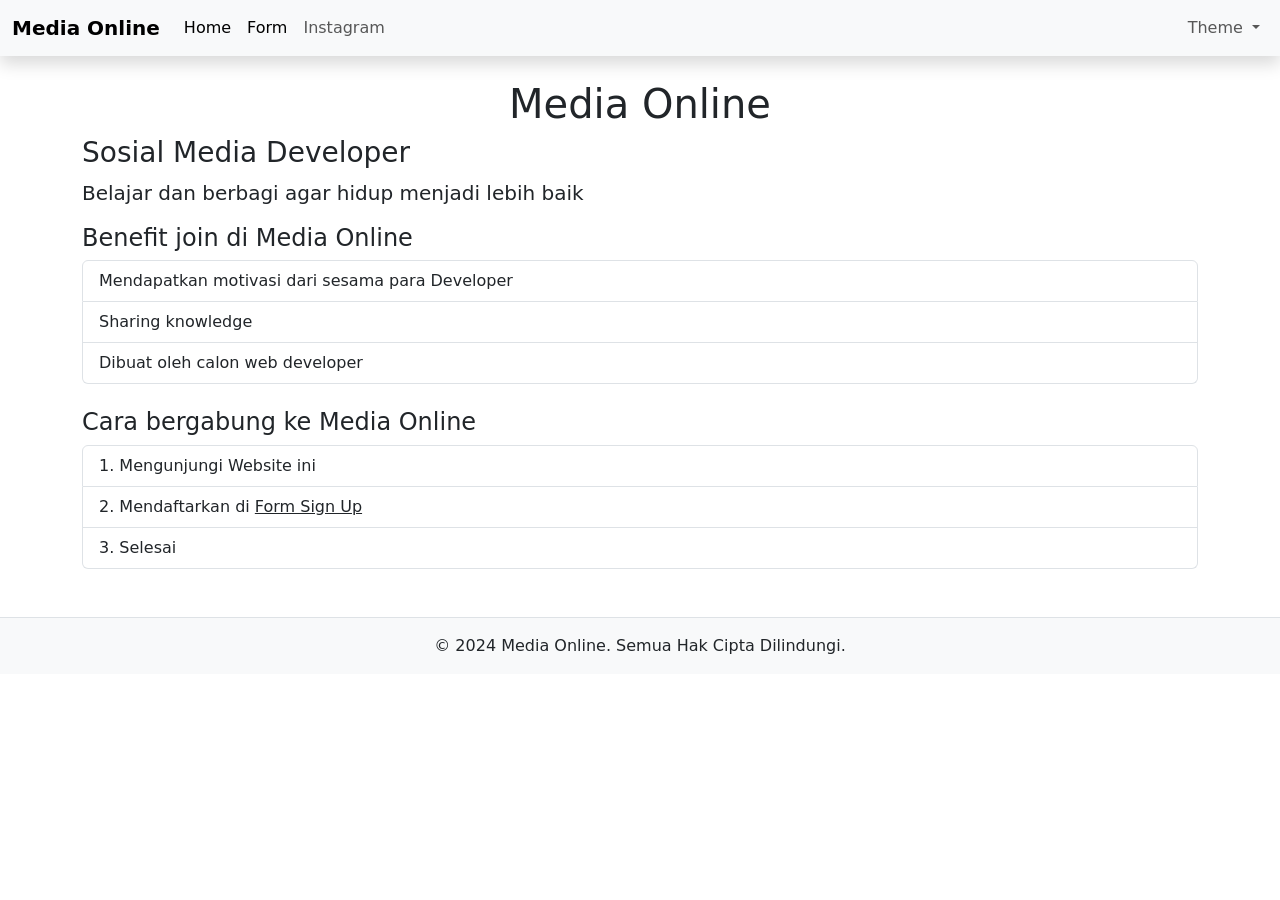
<file: index.html>
<!DOCTYPE html>
<html lang="en">
<head>
  <meta charset="UTF-8">
  <meta name="viewport" content="width=device-width, initial-scale=1.0">
  <link href="https://cdn.jsdelivr.net/npm/bootstrap@5.3.0/dist/css/bootstrap.min.css" rel="stylesheet">
  <title>File HTML index</title>
</head>
<body>
  <nav class="navbar navbar-expand-lg bg-body-tertiary shadow">
    <div class="container-fluid">
        <a class="navbar-brand" href="#"><b>Media Online</b></a>
        <button class="navbar-toggler" type="button" data-bs-toggle="collapse" data-bs-target="#navbarNav" aria-controls="navbarNav" aria-expanded="false" aria-label="Toggle navigation">
            <span class="navbar-toggler-icon"></span>
        </button>
        <div class="collapse navbar-collapse" id="navbarNav">
            <ul class="navbar-nav">
                <li class="nav-item">
                    <a class="nav-link active" aria-current="page" href="index1.html">Home</a>
                </li>
                <li class="nav-item">
                    <a class="nav-link active" aria-current="page" href="form1.html" >Form</a>
                </li>
                <li class="nav-item">
                    <a class="nav-link" href="https://www.instagram.com/sanfdghan_/profilecard/?igsh=MWtpYjQ4YmJoMHR1ag==">Instagram</a>
                </li>
            </ul>
            <ul class="navbar-nav ms-auto">
                <li class="nav-item dropdown">
                    <a class="nav-link dropdown-toggle btn btn-secondary" href="#" role="button" data-bs-toggle="dropdown" aria-expanded="false">
                        Theme
                    </a>
                    <ul class="dropdown-menu dropdown-menu-end">
                        <li><a class="dropdown-item" href="#">Action</a></li>
                        <li><a class="dropdown-item" href="#">Another action</a></li>
                        <li><a class="dropdown-item" href="#">Something else here</a></li>
                    </ul>
                </li>
            </ul>
        </div>
    </div>
</nav>


<header>
   <center> <h1 class="mt-4">Media Online</h1></center>
</header>

<div class="container">
    <h3>Sosial Media Developer</h3>
    <p class="lead">Belajar dan berbagi agar hidup menjadi lebih baik</p>
    
    <h4>Benefit join di Media Online</h4>
    <ul class="list-group mb-4">
        <li class="list-group-item">Mendapatkan motivasi dari sesama para Developer</li>
        <li class="list-group-item">Sharing knowledge</li>
        <li class="list-group-item">Dibuat oleh calon web developer</li>
    </ul>
    
    <h4>Cara bergabung ke Media Online</h4>
    <ol class="list-group list-group-numbered">
        <li class="list-group-item">Mengunjungi Website ini</li>
        <li class="list-group-item">Mendaftarkan di <a href="form1.html" class="text-dark" >Form Sign Up</a></li>
        <li class="list-group-item">Selesai</li>
    </ol>
</div>

<footer class="text-center mt-5 py-3 border-top bg-light">
    &copy; 2024 Media Online. Semua Hak Cipta Dilindungi.
</footer>
</body>
</html>
</file>
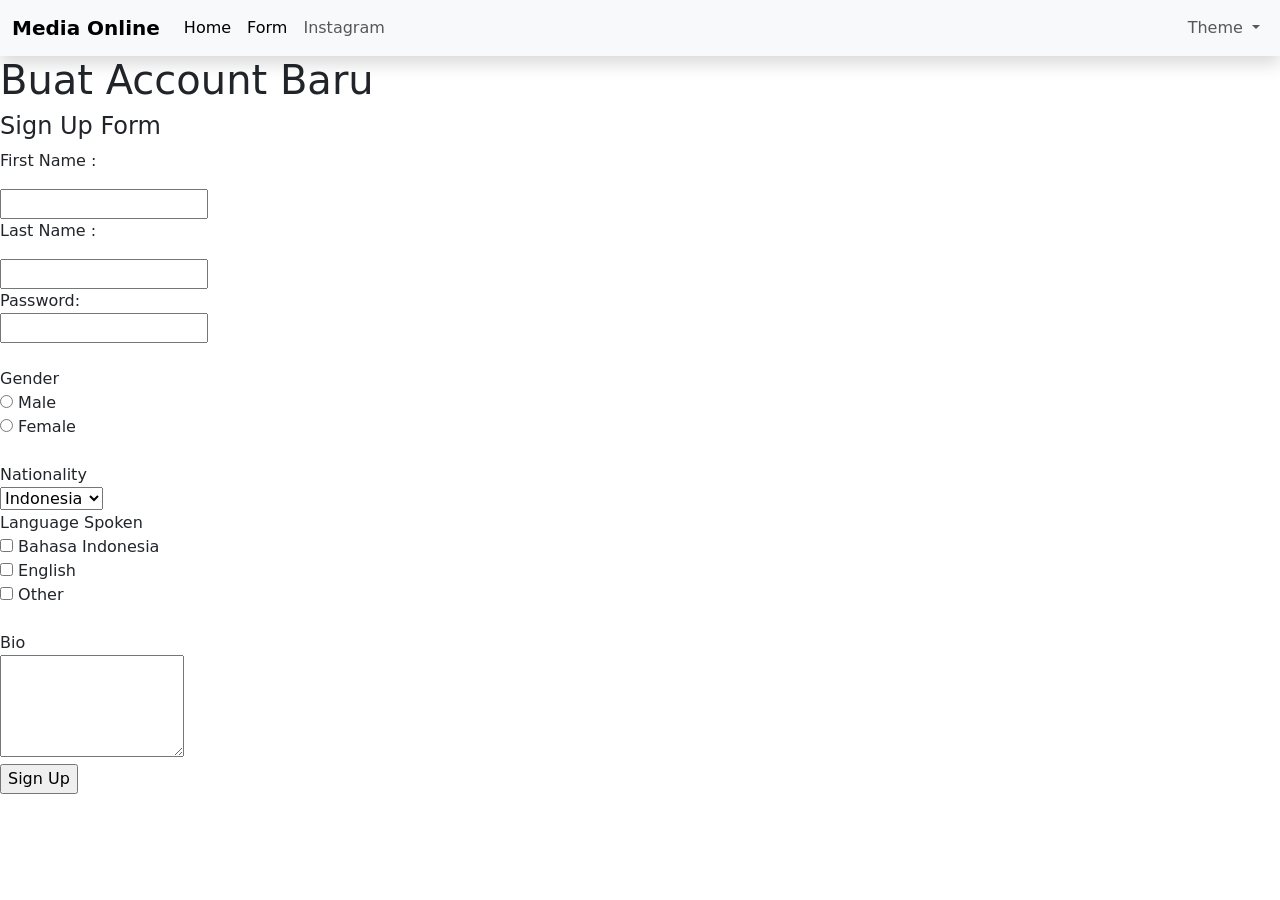
<file: form.html>
<!DOCTYPE html>
<html lang="en">
<head>
  <meta charset="UTF-8">
  <meta name="viewport" content="width=device-width, initial-scale=1.0">
  <link href="https://cdn.jsdelivr.net/npm/bootstrap@5.3.0/dist/css/bootstrap.min.css" rel="stylesheet">
  <title>Form HTML</title>
</head>
<body>
  <nav class="navbar navbar-expand-lg bg-body-tertiary shadow">
    <div class="container-fluid">
        <a class="navbar-brand" href="#"><b>Media Online</b></a>
        <button class="navbar-toggler" type="button" data-bs-toggle="collapse" data-bs-target="#navbarNav" aria-controls="navbarNav" aria-expanded="false" aria-label="Toggle navigation">
            <span class="navbar-toggler-icon"></span>
        </button>
        <div class="collapse navbar-collapse" id="navbarNav">
            <ul class="navbar-nav">
                <li class="nav-item">
                    <a class="nav-link active" aria-current="page" href="index1.html">Home</a>
                </li>
                <li class="nav-item">
                    <a class="nav-link active" aria-current="page" href="form1.html">Form</a>
                </li>
                <li class="nav-item">
                    <a class="nav-link" href="https://www.instagram.com/sanfdghan_/profilecard/?igsh=MWtpYjQ4YmJoMHR1ag==">Instagram</a>
                </li>
            </ul>
            <ul class="navbar-nav ms-auto">
                <li class="nav-item dropdown">
                    <a class="nav-link dropdown-toggle btn btn-secondary" href="#" role="button" data-bs-toggle="dropdown" aria-expanded="false">
                        Theme
                    </a>
                    <ul class="dropdown-menu dropdown-menu-end">
                        <li><a class="dropdown-item" href="#">Action</a></li>
                        <li><a class="dropdown-item" href="#">Another action</a></li>
                        <li><a class="dropdown-item" href="#">Something else here</a></li>
                    </ul>
                </li>
            </ul>
        </div>
    </div>
</nav>

<form action="welcome1.html" method="get">
    <h1>Buat Account Baru</h1>
    <h4>Sign Up Form</h4>
    
    <p>First Name :</p>
    <input type="text" id="username" name="username" required><br>
    
    <p>Last Name :</p>
    <input type="text" id="lastname" name="lastname" required><br>
    
    <label>Password:</label><br>
    <input type="password" id="password" name="password" required><br><br>
    
    <div class="gender">
        <label>Gender</label><br>
        <input type="radio" id="male" name="gender" value="Male">
        <label for="male">Male</label><br>
        <input type="radio" id="female" name="gender" value="Female">
        <label for="female">Female</label>
    </div><br>
    
    <label for="nationality">Nationality</label><br>
    <select id="nationality" name="nationality">
        <option value="Indonesia">Indonesia</option>
        <option value="Malaysia">Malaysia</option>
        <option value="Singapore">Singapore</option>
        <option value="Thailand">Thailand</option>
    </select><br>

    <div class="language">
        <label>Language Spoken</label><br>
        <input type="checkbox" id="bahasa_indonesia" name="language" value="Bahasa Indonesia">
        <label for="bahasa_indonesia">Bahasa Indonesia</label><br>
        <input type="checkbox" id="english" name="language" value="English">
        <label for="english">English</label><br>
        <input type="checkbox" id="other" name="language" value="Other">
        <label for="other">Other</label>
    </div><br>

    <label for="bio">Bio</label><br>
    <textarea id="bio" name="bio" rows="4"></textarea><br>

    <input href="welcome1.html" type="submit" value="Sign Up">
</form>
</body>
</html>
</file>
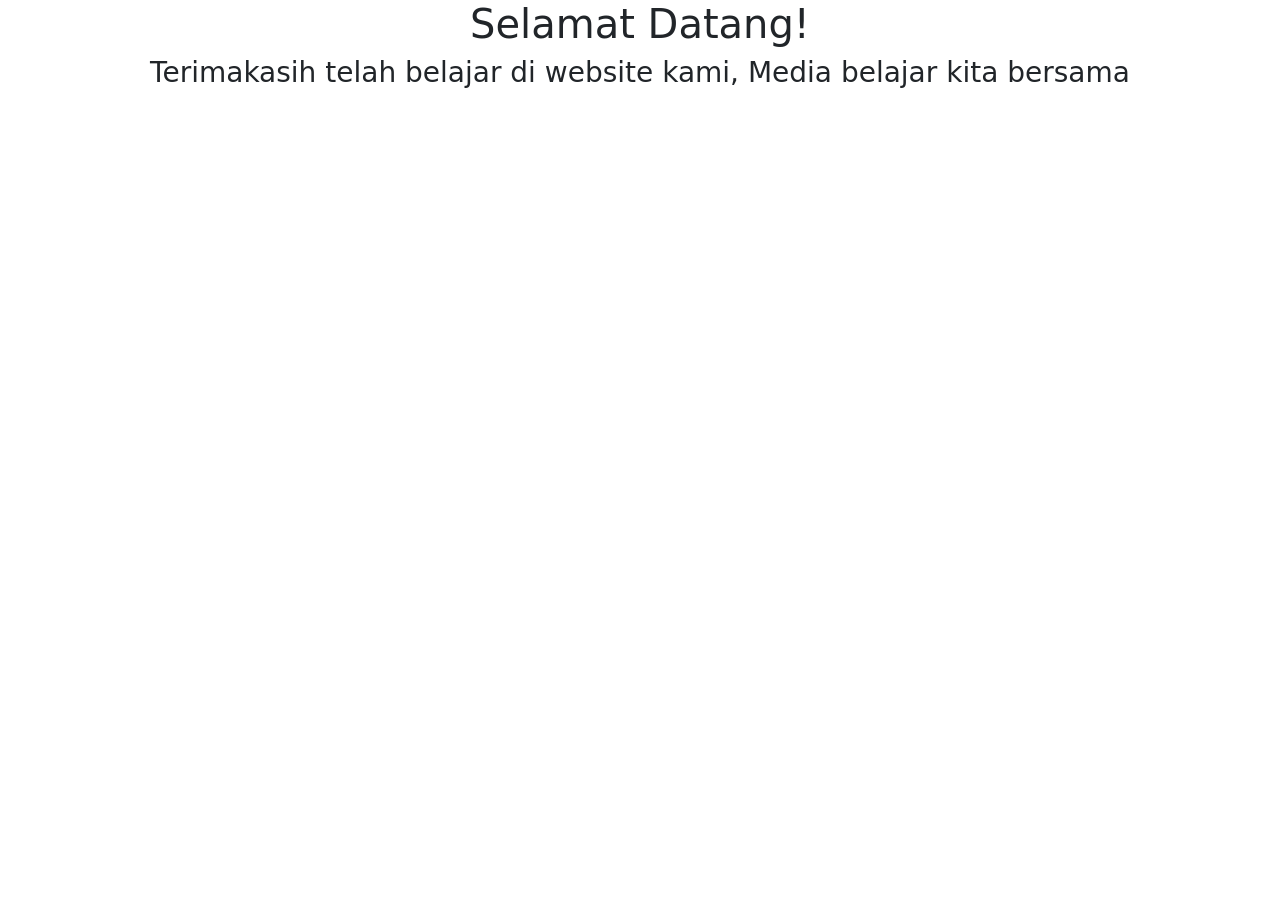
<file: welcome.html>
<!DOCTYPE html>
<html lang="en">
<head>
  <meta charset="UTF-8">
  <meta name="viewport" content="width=device-width, initial-scale=1.0">
  <link href="https://cdn .jsdelivr.net/npm/bootstrap@5.3.0/dist/css/bootstrap.min.css" rel="stylesheet">
  <title>Selamat Datang</title>
</head>
<body>
  <div class="container">
    <center><h1>Selamat Datang!</h1></center>
    <center><h3>Terimakasih telah belajar di website kami, Media belajar kita bersama</h3></center>
  </div>
</body>
</html>
</file>
